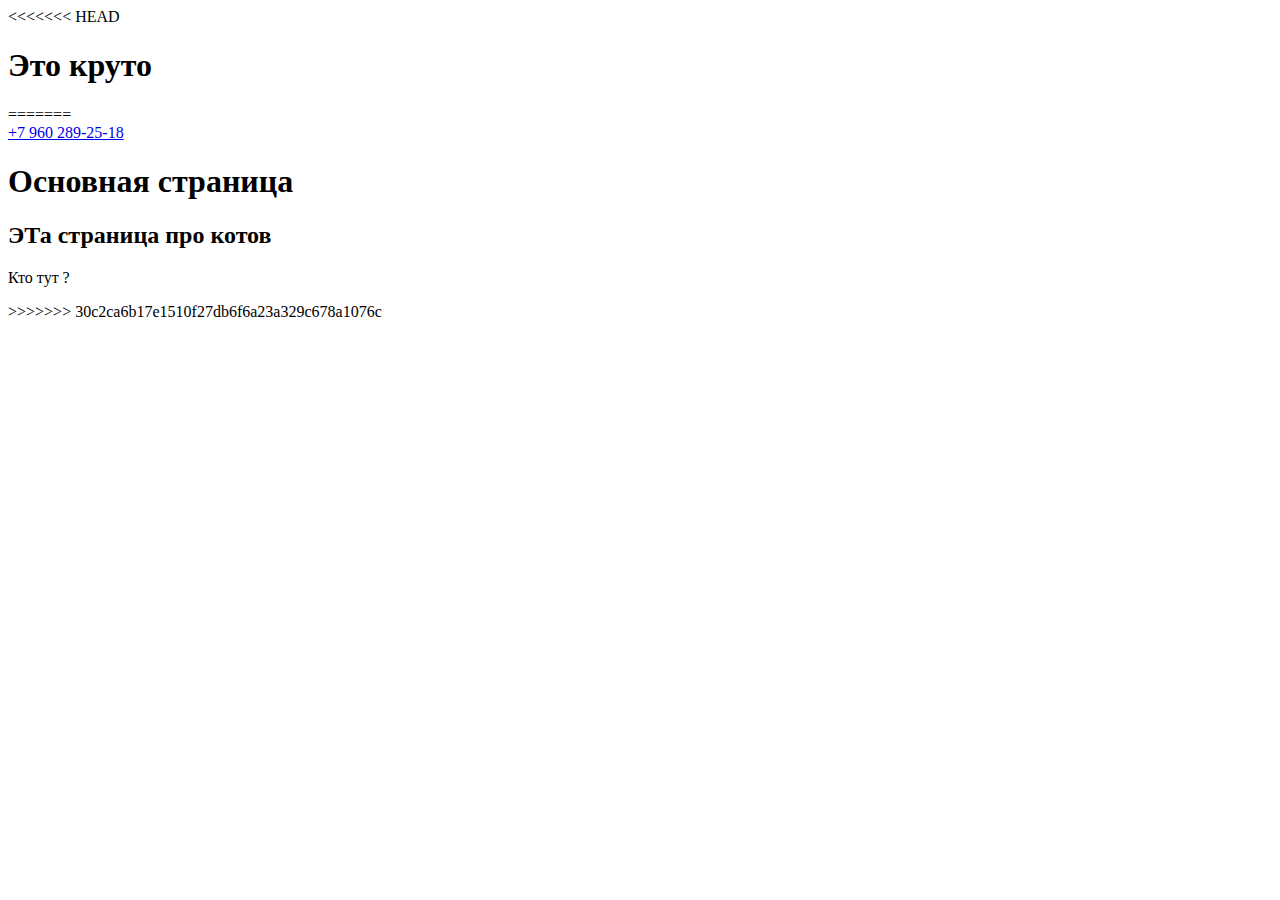
<file: test.html>
<!DOCTYPE html>
<html lang="en">
<head>
    <meta charset="UTF-8">
    <meta name="viewport" content="width=device-width, initial-scale=1.0">
    <title>My super new git repository</title>
</head>
<body>
<<<<<<< HEAD
    <h1>Это круто</h1>
=======
    <div>
        <a href="tel:+79602892518">+7 960 289-25-18</a>
        </div>
        <h1>Основная страница</h1>
        <h2>ЭТа страница про котов</h2>
        <p>Кто тут ?</p>
>>>>>>> 30c2ca6b17e1510f27db6f6a23a329c678a1076c
</body>
</html>
</file>
